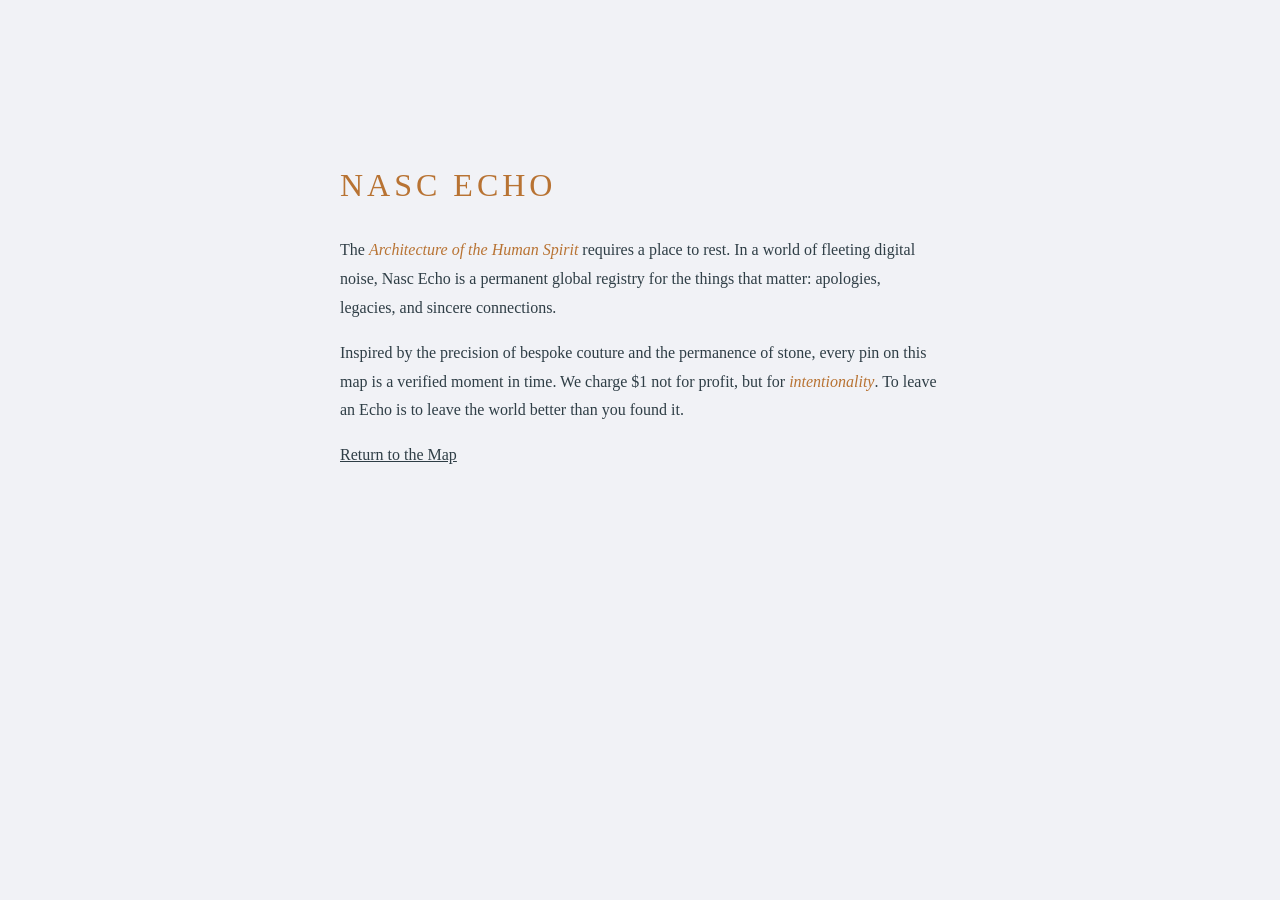
<file: about.html>
<!DOCTYPE html>
<html lang="en">
<head>
    <style>
        body { background: #F1F2F6; color: #2F3E46; font-family: 'Georgia', serif; line-height: 1.8; padding: 10%; }
        .manifesto { max-width: 600px; margin: 0 auto; }
        h1 { color: #B87333; font-weight: normal; letter-spacing: 4px; text-transform: uppercase; }
        .highlight { color: #B87333; font-style: italic; }
    </style>
</head>
<body>
    <div class="manifesto">
        <h1>Nasc Echo</h1>
        <p>The <span class="highlight">Architecture of the Human Spirit</span> requires a place to rest. In a world of fleeting digital noise, Nasc Echo is a permanent global registry for the things that matter: apologies, legacies, and sincere connections.</p>
        <p>Inspired by the precision of bespoke couture and the permanence of stone, every pin on this map is a verified moment in time. We charge $1 not for profit, but for <span class="highlight">intentionality</span>. To leave an Echo is to leave the world better than you found it.</p>
        <p><a href="index.html" style="color: #2F3E46;">Return to the Map</a></p>
    </div>
</body>
</html>
</file>
